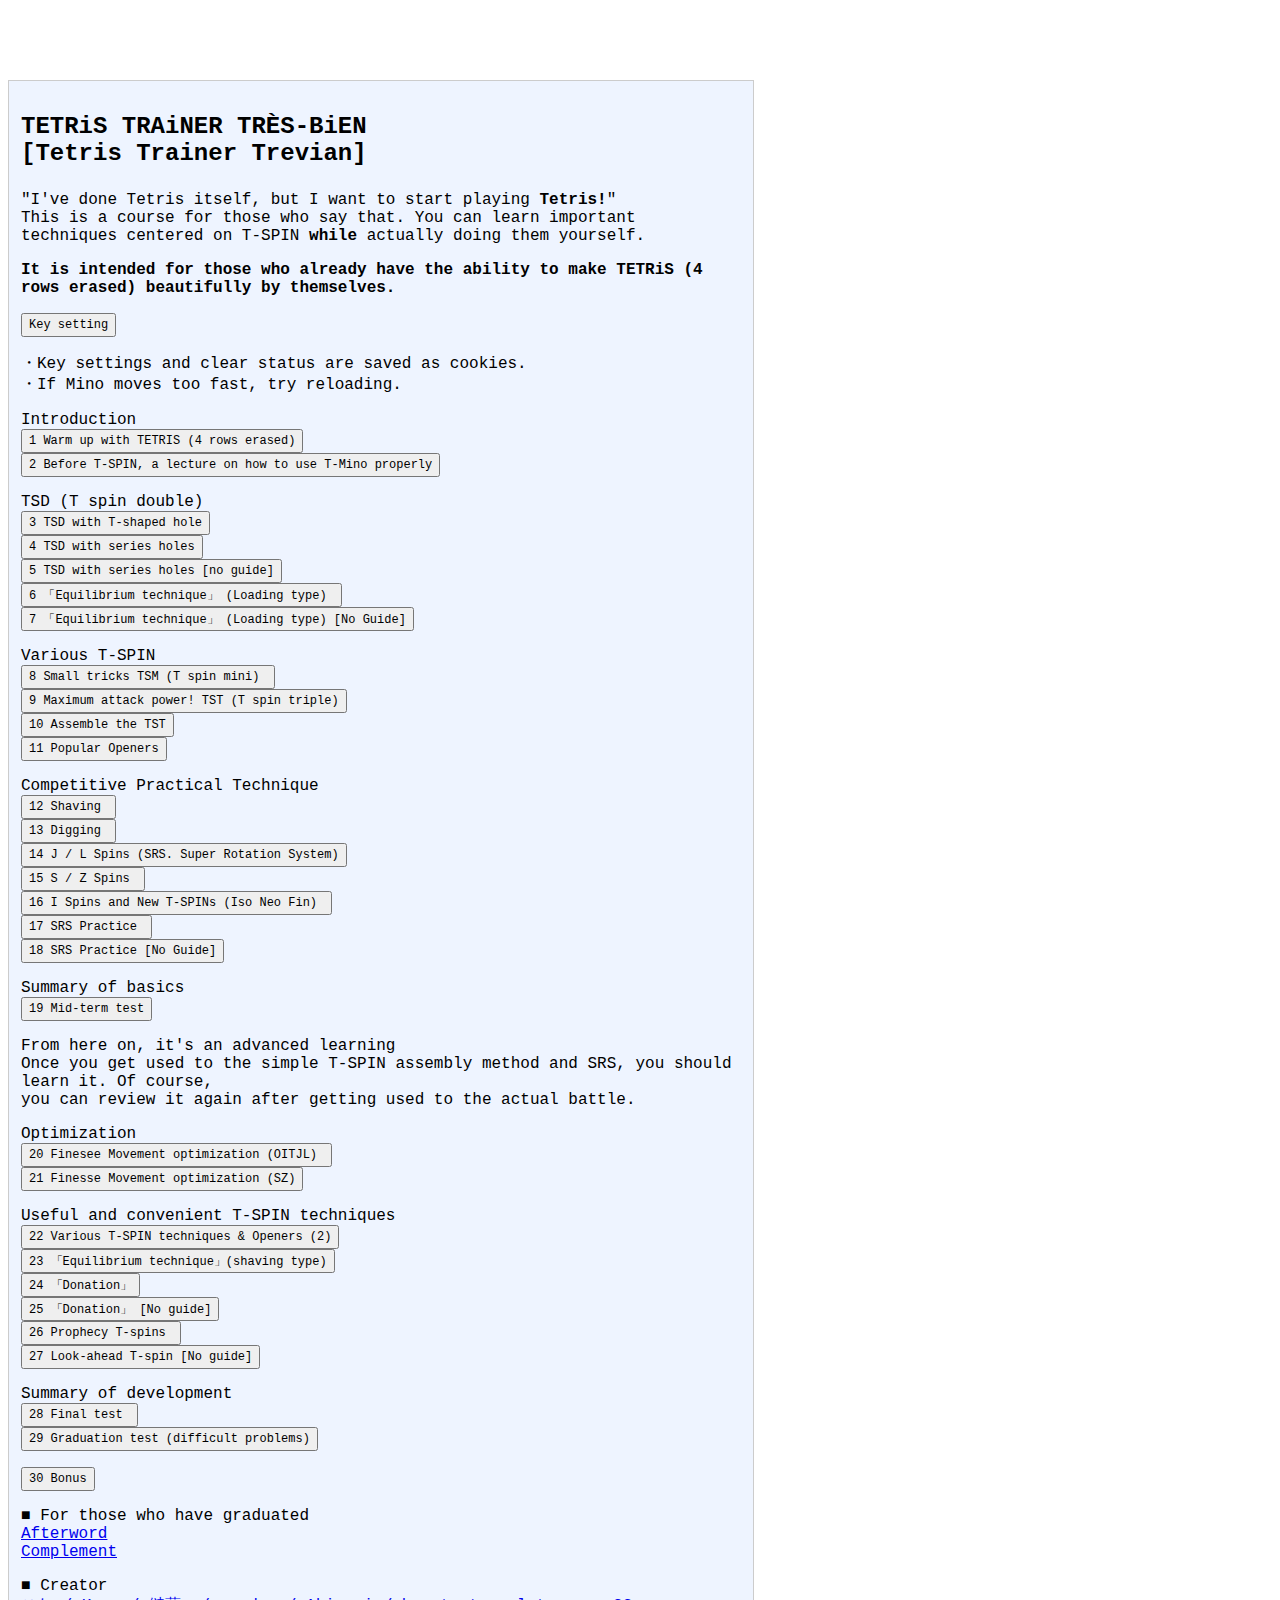
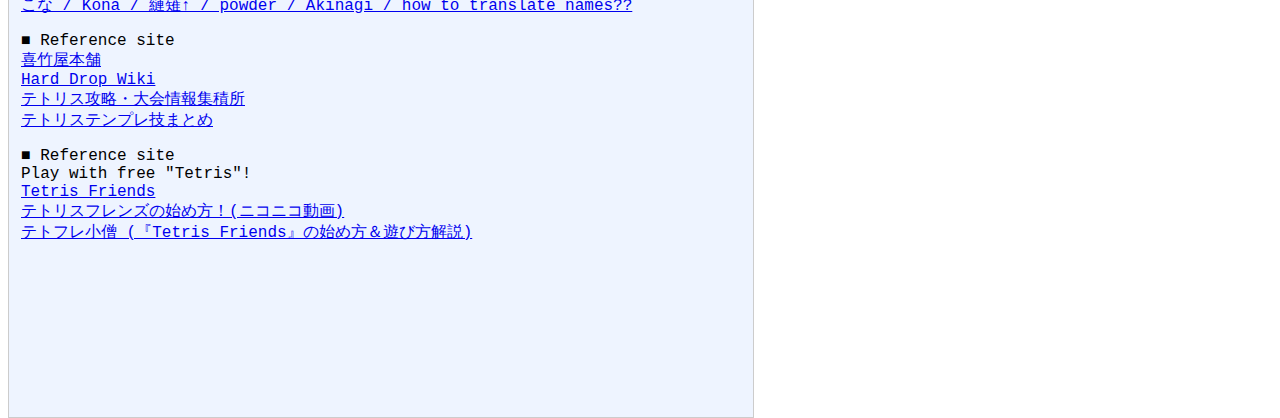
<file: index.html>
<html>
<head>
<meta http-equiv="Content-Type" content="text/html; charset=UTF-8">
<title>TETRiS TRAiNER TR&Egrave;S-BiEN</title>
<!-- 螟夜Κ css 隱ｭ霎ｼ -->
<link href="ttt.css" rel="stylesheet" type="text/css">
<!-- 隧ｳ邏ｰ蜍穂ｽ懊↓縺､�ｿｽ?縺ｦ縺ｯ�ｿｽ? js 繝輔ぃ繧､繝ｫ繧偵＃蜿ゑｿｽ?�ｿｽ縺上□縺輔＞ -->
<script type="text/javascript" src="jsgmod.js"></script>
<script type="text/javascript" src="data.js"></script>
<script type="text/javascript" src="problem100.js"></script>
<script type="text/javascript" src="problem200.js"></script>
<script type="text/javascript" src="problem300.js"></script>
<script type="text/javascript" src="ttt.js"></script>
<!--
�ｿｽ?繝｡繝｢
繝ｻ(迚ｹ縺ｫ縺ｪ�ｿｽ?)
-->
</head>
<body onLoad="Execute()">
<form name="fMain">

<div id="list_sections" class="layer">
<p id="title">
TETRiS TRAiNER TR&Egrave;S-BiEN<br>
[Tetris Trainer Trevian]
</p>
<p>
"I've done Tetris itself, but I want to start playing <b>Tetris!</b>"<br>
This is a course for those who say that. You can learn important techniques centered on T-SPIN <b>while </b>actually doing them yourself.<br>
</p>
<p>
<b>It is intended for those who already have the ability to make TETRiS (4 rows erased) beautifully by themselves.</b>
</p>
<p>
<input type="button" value="Key setting" onClick="gButton='preferences'">
</p>
<p>
    ・Key settings and clear status are saved as cookies.<br>
    ・If Mino moves too fast, try reloading.<br>
</p>
<!--繧ｻ繧ｯ繧ｷ繝ｧ繝ｳ繧堤ｷｨ�ｿｽ?縺励◆蝣ｴ蜷茨ｿｽ?�ｿｽ data.js 縺ｮ SectionTitle 縺ｫ繧ょ渚�ｿｽ?縺励※縺上□縺輔＞-->
<p>
Introduction<br>
<input type="button" value="1 Warm up with TETRIS (4 rows erased)" onClick="gButton='section1'"><br>
<input type="button" value="2 Before T-SPIN, a lecture on how to use T-Mino properly" onClick="gButton='section2'"><br>
</p>
<p>
TSD (T spin double)<br>
<input type="button" value="3 TSD with T-shaped hole" onClick="gButton='section3'"><br>
<input type="button" value="4 TSD with series holes" onClick="gButton='section4'"><br>
<input type="button" value="5 TSD with series holes [no guide]" onClick="gButton='section5'"><br>
<input type="button" value='6 「Equilibrium technique」 (Loading type) ' onClick="gButton='section6'"><br>
<input type="button" value='7 「Equilibrium technique」 (Loading type) [No Guide]' onClick="gButton='section7'"><br>
</p>
<p>
Various T-SPIN<br>
<input type="button" value="8 Small tricks TSM (T spin mini) " onclick="gButton='section8'"><br>
<input type="button" value="9 Maximum attack power! TST (T spin triple)" onclick="gButton='section9'"><br>
<input type="button" value="10 Assemble the TST" onclick="gButton='section10'"><br>
<input type="button" value="11 Popular Openers" onclick="gButton='section11'"><br>
</p>
<p>
Competitive Practical Technique <br>
<input type="button" value="12 Shaving " onclick="gButton='section12'"><br>
<input type="button" value="13 Digging " onclick="gButton='section13'"><br>
<input type="button" value="14 J / L Spins (SRS. Super Rotation System)" onclick="gButton='section14'"><br>
<input type="button" value="15 S / Z Spins " onclick="gButton='section15'"><br>
<input type="button" value="16 I Spins and New T-SPINs (Iso Neo Fin) " onclick="gButton='section16'"><br>
<input type="button" value="17 SRS Practice " onclick="gButton='section17'"><br>
<input type="button" value="18 SRS Practice [No Guide]" onclick="gButton='section18'"><br>
</p>
<p>
Summary of basics<br>
<input type="button" value="19 Mid-term test" onClick="gButton='section19'"><br>
</p>
<p>
From here on, it's an advanced learning<br>
Once you get used to the simple T-SPIN assembly method and SRS, you should learn it. Of course,<br>
you can review it again after getting used to the actual battle.<br>
</p>
<p>
Optimization<br>
<input type="button" value="20 Finesee Movement optimization (OITJL) " onClick="gButton='section20'"><br>
<input type="button" value="21 Finesse Movement optimization (SZ)" onClick="gButton='section21'"><br>
</p>
<p>
Useful and convenient T-SPIN techniques<br>

<input type="button" value="22 Various T-SPIN techniques & Openers (2)" onclick="gButton='section22'"><br>
<input type="button" value="23 「Equilibrium technique」(shaving type)" onclick="gButton='section23'"><br>
<input type="button" value="24 「Donation」" onclick="gButton='section24'"><br>
<input type="button" value="25 「Donation」 [No guide]" onclick="gButton='section25'"><br>
<input type="button" value="26 Prophecy T-spins " onclick="gButton='section26'"><br>
<input type="button" value="27 Look-ahead T-spin [No guide]" onclick="gButton='section27'"><br>
</p>
<p>
Summary of development<br>
<input type="button" value="28 Final test " onClick="gButton='section28'"><br>
<input type="button" value="29 Graduation test (difficult problems)" onClick="gButton='section29'"><br>
</p>
<p>
<input type="button" value="30 Bonus" onClick="gButton='section30'"><br>
</p>
<p>
■ For those who have graduated<br>
<a href="afterword.html">Afterword</a><br>
<a href="complement.html">Complement</a><br>
</p>
<p>
■ Creator<br>
<a href="http://form1.fc2.com/form/?id=501589">こな / Kona / 縺薙↑ / powder / Akinagi / how to translate names??</a><br>
</p>
<p>
■ Reference site<br>
<a href="http://waka.nu/tetris/">喜竹屋本舗</a><br>
<a href="http://harddrop.com/wiki/Main_Page">Hard Drop Wiki</a><br>
<a href="http://www46.atwiki.jp/tojkazuto/">テトリス攻略・大会情報集積所</a><br>
<a href="http://www59.atwiki.jp/tetple/pages/1.html">テトリステンプレ技まとめ</a><br>
</p>
<p>
■ Reference site<br>
 Play with free "Tetris"!
<br>
<a href="http://www.tetrisfriends.com/">Tetris Friends</a><br>
<a href="http://www.nicovideo.jp/watch/sm16847148">テトリスフレンズの始め方！(ニコニコ動画)</a><br>
<a href="http://www.geocities.jp/teto_kozo/">テトフレ小僧 (『Tetris Friends』の始め方＆遊び方解説)</a><br>
</p>
</div>

<div id="list_problems" class="layer">
<p>
<input type="text" id="section_title" class="center" style="width: 560px;"></span>
</p>
<p>
<input type="button" id="prob0" value="" onClick="gButton='problem1'"><br>
<input type="button" id="prob1" value="" onClick="gButton='problem2'"><br>
<input type="button" id="prob2" value="" onClick="gButton='problem3'"><br>
<input type="button" id="prob3" value="" onClick="gButton='problem4'"><br>
<input type="button" id="prob4" value="" onClick="gButton='problem5'"><br>
<input type="button" id="prob5" value="" onClick="gButton='problem6'"><br>
<input type="button" id="prob6" value="" onClick="gButton='problem7'"><br>
<input type="button" id="prob7" value="" onClick="gButton='problem8'"><br>
<input type="button" id="prob8" value="" onClick="gButton='problem9'"><br>
<input type="button" id="prob9" value="" onClick="gButton='problem10'"><br>
</p>
<p>
<input type="button" value="← Previous " onClick="gButton='previous'">
<input type="button" value="Next →" onClick="gButton='next'">
</p>
<p>
<input type="button" value="Return to the first screen" onClick="gButton='back'">
</p>
</div>

<div id="perform" class="layer center">
<p>
<input type="text" id="perform_caption" class="center" style="width: 560px;"><br>
</p>
<table><tr>
<td style="width: 10%"></td>
<td>
<img src="img/b0.png" id="m0_0"><img src="img/b0.png" id="m0_1"><img src="img/b0.png" id="m0_2"
><img src="img/b0.png" id="m0_3"><img src="img/b0.png" id="m0_4"><img src="img/b0.png" id="m0_5"
><img src="img/b0.png" id="m0_6"><img src="img/b0.png" id="m0_7"><img src="img/b0.png" id="m0_8"
><img src="img/b0.png" id="m0_9"><br>
<img src="img/b0.png" id="m1_0"><img src="img/b0.png" id="m1_1"><img src="img/b0.png" id="m1_2"
><img src="img/b0.png" id="m1_3"><img src="img/b0.png" id="m1_4"><img src="img/b0.png" id="m1_5"
><img src="img/b0.png" id="m1_6"><img src="img/b0.png" id="m1_7"><img src="img/b0.png" id="m1_8"
><img src="img/b0.png" id="m1_9"><br>
<img src="img/b0.png" id="m2_0"><img src="img/b0.png" id="m2_1"><img src="img/b0.png" id="m2_2"
><img src="img/b0.png" id="m2_3"><img src="img/b0.png" id="m2_4"><img src="img/b0.png" id="m2_5"
><img src="img/b0.png" id="m2_6"><img src="img/b0.png" id="m2_7"><img src="img/b0.png" id="m2_8"
><img src="img/b0.png" id="m2_9"><br>
<img src="img/b0.png" id="m3_0"><img src="img/b0.png" id="m3_1"><img src="img/b0.png" id="m3_2"
><img src="img/b0.png" id="m3_3"><img src="img/b0.png" id="m3_4"><img src="img/b0.png" id="m3_5"
><img src="img/b0.png" id="m3_6"><img src="img/b0.png" id="m3_7"><img src="img/b0.png" id="m3_8"
><img src="img/b0.png" id="m3_9"><br>
<img src="img/b0.png" id="m4_0"><img src="img/b0.png" id="m4_1"><img src="img/b0.png" id="m4_2"
><img src="img/b0.png" id="m4_3"><img src="img/b0.png" id="m4_4"><img src="img/b0.png" id="m4_5"
><img src="img/b0.png" id="m4_6"><img src="img/b0.png" id="m4_7"><img src="img/b0.png" id="m4_8"
><img src="img/b0.png" id="m4_9"><br>
<img src="img/b0.png" id="m5_0"><img src="img/b0.png" id="m5_1"><img src="img/b0.png" id="m5_2"
><img src="img/b0.png" id="m5_3"><img src="img/b0.png" id="m5_4"><img src="img/b0.png" id="m5_5"
><img src="img/b0.png" id="m5_6"><img src="img/b0.png" id="m5_7"><img src="img/b0.png" id="m5_8"
><img src="img/b0.png" id="m5_9"><br>
<img src="img/b0.png" id="m6_0"><img src="img/b0.png" id="m6_1"><img src="img/b0.png" id="m6_2"
><img src="img/b0.png" id="m6_3"><img src="img/b0.png" id="m6_4"><img src="img/b0.png" id="m6_5"
><img src="img/b0.png" id="m6_6"><img src="img/b0.png" id="m6_7"><img src="img/b0.png" id="m6_8"
><img src="img/b0.png" id="m6_9"><br>
<img src="img/b0.png" id="m7_0"><img src="img/b0.png" id="m7_1"><img src="img/b0.png" id="m7_2"
><img src="img/b0.png" id="m7_3"><img src="img/b0.png" id="m7_4"><img src="img/b0.png" id="m7_5"
><img src="img/b0.png" id="m7_6"><img src="img/b0.png" id="m7_7"><img src="img/b0.png" id="m7_8"
><img src="img/b0.png" id="m7_9"><br>
<img src="img/b0.png" id="m8_0"><img src="img/b0.png" id="m8_1"><img src="img/b0.png" id="m8_2"
><img src="img/b0.png" id="m8_3"><img src="img/b0.png" id="m8_4"><img src="img/b0.png" id="m8_5"
><img src="img/b0.png" id="m8_6"><img src="img/b0.png" id="m8_7"><img src="img/b0.png" id="m8_8"
><img src="img/b0.png" id="m8_9"><br>
<img src="img/b0.png" id="m9_0"><img src="img/b0.png" id="m9_1"><img src="img/b0.png" id="m9_2"
><img src="img/b0.png" id="m9_3"><img src="img/b0.png" id="m9_4"><img src="img/b0.png" id="m9_5"
><img src="img/b0.png" id="m9_6"><img src="img/b0.png" id="m9_7"><img src="img/b0.png" id="m9_8"
><img src="img/b0.png" id="m9_9"><br>
<img src="img/b0.png" id="m10_0"><img src="img/b0.png" id="m10_1"><img src="img/b0.png" id="m10_2"
><img src="img/b0.png" id="m10_3"><img src="img/b0.png" id="m10_4"><img src="img/b0.png" id="m10_5"
><img src="img/b0.png" id="m10_6"><img src="img/b0.png" id="m10_7"><img src="img/b0.png" id="m10_8"
><img src="img/b0.png" id="m10_9"><br>
<img src="img/b0.png" id="m11_0"><img src="img/b0.png" id="m11_1"><img src="img/b0.png" id="m11_2"
><img src="img/b0.png" id="m11_3"><img src="img/b0.png" id="m11_4"><img src="img/b0.png" id="m11_5"
><img src="img/b0.png" id="m11_6"><img src="img/b0.png" id="m11_7"><img src="img/b0.png" id="m11_8"
><img src="img/b0.png" id="m11_9"><br>
<img src="img/b0.png" id="m12_0"><img src="img/b0.png" id="m12_1"><img src="img/b0.png" id="m12_2"
><img src="img/b0.png" id="m12_3"><img src="img/b0.png" id="m12_4"><img src="img/b0.png" id="m12_5"
><img src="img/b0.png" id="m12_6"><img src="img/b0.png" id="m12_7"><img src="img/b0.png" id="m12_8"
><img src="img/b0.png" id="m12_9"><br>
<img src="img/b0.png" id="m13_0"><img src="img/b0.png" id="m13_1"><img src="img/b0.png" id="m13_2"
><img src="img/b0.png" id="m13_3"><img src="img/b0.png" id="m13_4"><img src="img/b0.png" id="m13_5"
><img src="img/b0.png" id="m13_6"><img src="img/b0.png" id="m13_7"><img src="img/b0.png" id="m13_8"
><img src="img/b0.png" id="m13_9"><br>
<img src="img/b0.png" id="m14_0"><img src="img/b0.png" id="m14_1"><img src="img/b0.png" id="m14_2"
><img src="img/b0.png" id="m14_3"><img src="img/b0.png" id="m14_4"><img src="img/b0.png" id="m14_5"
><img src="img/b0.png" id="m14_6"><img src="img/b0.png" id="m14_7"><img src="img/b0.png" id="m14_8"
><img src="img/b0.png" id="m14_9"><br>
<img src="img/b0.png" id="m15_0"><img src="img/b0.png" id="m15_1"><img src="img/b0.png" id="m15_2"
><img src="img/b0.png" id="m15_3"><img src="img/b0.png" id="m15_4"><img src="img/b0.png" id="m15_5"
><img src="img/b0.png" id="m15_6"><img src="img/b0.png" id="m15_7"><img src="img/b0.png" id="m15_8"
><img src="img/b0.png" id="m15_9"><br>
<img src="img/b0.png" id="m16_0"><img src="img/b0.png" id="m16_1"><img src="img/b0.png" id="m16_2"
><img src="img/b0.png" id="m16_3"><img src="img/b0.png" id="m16_4"><img src="img/b0.png" id="m16_5"
><img src="img/b0.png" id="m16_6"><img src="img/b0.png" id="m16_7"><img src="img/b0.png" id="m16_8"
><img src="img/b0.png" id="m16_9"><br>
<img src="img/b0.png" id="m17_0"><img src="img/b0.png" id="m17_1"><img src="img/b0.png" id="m17_2"
><img src="img/b0.png" id="m17_3"><img src="img/b0.png" id="m17_4"><img src="img/b0.png" id="m17_5"
><img src="img/b0.png" id="m17_6"><img src="img/b0.png" id="m17_7"><img src="img/b0.png" id="m17_8"
><img src="img/b0.png" id="m17_9"><br>
<img src="img/b0.png" id="m18_0"><img src="img/b0.png" id="m18_1"><img src="img/b0.png" id="m18_2"
><img src="img/b0.png" id="m18_3"><img src="img/b0.png" id="m18_4"><img src="img/b0.png" id="m18_5"
><img src="img/b0.png" id="m18_6"><img src="img/b0.png" id="m18_7"><img src="img/b0.png" id="m18_8"
><img src="img/b0.png" id="m18_9"><br>
<img src="img/b0.png" id="m19_0"><img src="img/b0.png" id="m19_1"><img src="img/b0.png" id="m19_2"
><img src="img/b0.png" id="m19_3"><img src="img/b0.png" id="m19_4"><img src="img/b0.png" id="m19_5"
><img src="img/b0.png" id="m19_6"><img src="img/b0.png" id="m19_7"><img src="img/b0.png" id="m19_8"
><img src="img/b0.png" id="m19_9"><br>
</td>
<td style="padding-left: 16px">
<p>
<input type="button" value="Return to question" onClick="gButton='back'" style="width: 180px; height: 30px;"><br>
<textarea type="text" id="perform_hint" style="width: 288px; height: 96px;"></textarea>
</p>
<p class="small">
NEXT
</p>
<p>
<img src="img/b0.png" id="n0_0_0" width="12" height="12"><img src="img/b0.png" id="n0_0_1" width="12" height="12"
><img src="img/b0.png" id="n0_0_2" width="12" height="12"><img src="img/b0.png" id="n0_0_3" width="12" height="12"><br>
<img src="img/b0.png" id="n0_1_0" width="12" height="12"><img src="img/b0.png" id="n0_1_1" width="12" height="12"
><img src="img/b0.png" id="n0_1_2" width="12" height="12"><img src="img/b0.png" id="n0_1_3" width="12" height="12"><br>
<img src="img/b0.png" id="n0_2_0" width="12" height="12"><img src="img/b0.png" id="n0_2_1" width="12" height="12"
><img src="img/b0.png" id="n0_2_2" width="12" height="12"><img src="img/b0.png" id="n0_2_3" width="12" height="12"><br>
<img src="img/b0.png" id="n0_3_0" width="12" height="12"><img src="img/b0.png" id="n0_3_1" width="12" height="12"
><img src="img/b0.png" id="n0_3_2" width="12" height="12"><img src="img/b0.png" id="n0_3_3" width="12" height="12"><br>
</p>
<p>
<img src="img/b0.png" id="n1_0_0" width="12" height="12"><img src="img/b0.png" id="n1_0_1" width="12" height="12"
><img src="img/b0.png" id="n1_0_2" width="12" height="12"><img src="img/b0.png" id="n1_0_3" width="12" height="12"><br>
<img src="img/b0.png" id="n1_1_0" width="12" height="12"><img src="img/b0.png" id="n1_1_1" width="12" height="12"
><img src="img/b0.png" id="n1_1_2" width="12" height="12"><img src="img/b0.png" id="n1_1_3" width="12" height="12"><br>
<img src="img/b0.png" id="n1_2_0" width="12" height="12"><img src="img/b0.png" id="n1_2_1" width="12" height="12"
><img src="img/b0.png" id="n1_2_2" width="12" height="12"><img src="img/b0.png" id="n1_2_3" width="12" height="12"><br>
<img src="img/b0.png" id="n1_3_0" width="12" height="12"><img src="img/b0.png" id="n1_3_1" width="12" height="12"
><img src="img/b0.png" id="n1_3_2" width="12" height="12"><img src="img/b0.png" id="n1_3_3" width="12" height="12"><br>
</p>
<p>
<img src="img/b0.png" id="n2_0_0" width="12" height="12"><img src="img/b0.png" id="n2_0_1" width="12" height="12"
><img src="img/b0.png" id="n2_0_2" width="12" height="12"><img src="img/b0.png" id="n2_0_3" width="12" height="12"><br>
<img src="img/b0.png" id="n2_1_0" width="12" height="12"><img src="img/b0.png" id="n2_1_1" width="12" height="12"
><img src="img/b0.png" id="n2_1_2" width="12" height="12"><img src="img/b0.png" id="n2_1_3" width="12" height="12"><br>
<img src="img/b0.png" id="n2_2_0" width="12" height="12"><img src="img/b0.png" id="n2_2_1" width="12" height="12"
><img src="img/b0.png" id="n2_2_2" width="12" height="12"><img src="img/b0.png" id="n2_2_3" width="12" height="12"><br>
<img src="img/b0.png" id="n2_3_0" width="12" height="12"><img src="img/b0.png" id="n2_3_1" width="12" height="12"
><img src="img/b0.png" id="n2_3_2" width="12" height="12"><img src="img/b0.png" id="n2_3_3" width="12" height="12"><br>
</p>
<p>
<img src="img/b0.png" id="n3_0_0" width="12" height="12"><img src="img/b0.png" id="n3_0_1" width="12" height="12"
><img src="img/b0.png" id="n3_0_2" width="12" height="12"><img src="img/b0.png" id="n3_0_3" width="12" height="12"><br>
<img src="img/b0.png" id="n3_1_0" width="12" height="12"><img src="img/b0.png" id="n3_1_1" width="12" height="12"
><img src="img/b0.png" id="n3_1_2" width="12" height="12"><img src="img/b0.png" id="n3_1_3" width="12" height="12"><br>
<img src="img/b0.png" id="n3_2_0" width="12" height="12"><img src="img/b0.png" id="n3_2_1" width="12" height="12"
><img src="img/b0.png" id="n3_2_2" width="12" height="12"><img src="img/b0.png" id="n3_2_3" width="12" height="12"><br>
<img src="img/b0.png" id="n3_3_0" width="12" height="12"><img src="img/b0.png" id="n3_3_1" width="12" height="12"
><img src="img/b0.png" id="n3_3_2" width="12" height="12"><img src="img/b0.png" id="n3_3_3" width="12" height="12"><br>
</p>
<p>
<p>
<img src="img/b0.png" id="n4_0_0" width="12" height="12"><img src="img/b0.png" id="n4_0_1" width="12" height="12"
><img src="img/b0.png" id="n4_0_2" width="12" height="12"><img src="img/b0.png" id="n4_0_3" width="12" height="12"><br>
<img src="img/b0.png" id="n4_1_0" width="12" height="12"><img src="img/b0.png" id="n4_1_1" width="12" height="12"
><img src="img/b0.png" id="n4_1_2" width="12" height="12"><img src="img/b0.png" id="n4_1_3" width="12" height="12"><br>
<img src="img/b0.png" id="n4_2_0" width="12" height="12"><img src="img/b0.png" id="n4_2_1" width="12" height="12"
><img src="img/b0.png" id="n4_2_2" width="12" height="12"><img src="img/b0.png" id="n4_2_3" width="12" height="12"><br>
<img src="img/b0.png" id="n4_3_0" width="12" height="12"><img src="img/b0.png" id="n4_3_1" width="12" height="12"
><img src="img/b0.png" id="n4_3_2" width="12" height="12"><img src="img/b0.png" id="n4_3_3" width="12" height="12"><br>
</p>
</td>
<td style="width: 10%"></td>
</table>
</div>

<div id="preferences" class="layer">
 <p>
  Move left ................. <select id="key_left">
  <option value="0">0</option><option value="1">1</option><option value="2">2</option>
  <option value="3">3</option><option value="4">4</option><option value="5">5</option>
  <option value="6">6</option><option value="7">7</option><option value="8">8</option>
  <option value="9">9</option><option value="A">A</option><option value="B">B</option>
  <option value="C">C</option><option value="D">D</option><option value="E">E</option>
  <option value="F">F</option><option value="G">G</option><option value="H">H</option>
  <option value="I">I</option><option value="J">J</option><option value="K">K</option>
  <option value="L">L</option><option value="M">M</option><option value="N">N</option>
  <option value="O">O</option><option value="P">P</option><option value="Q">Q</option>
  <option value="R">R</option><option value="S">S</option><option value="T">T</option>
  <option value="U">U</option><option value="V">V</option><option value="W">W</option>
  <option value="X">X</option><option value="Y">Y</option><option value="Z">Z</option>
  <option value="-">-</option><option value="^">^</option><option value="\\">\</option>
  <option value="@">@</option><option value="[">[</option><option value=";">;</option>
  <option value=":">:</option><option value="]">]</option><option value=",">,</option>
  <option value=".">.</option><option value="/">/</option><option value="+">+</option>
  <option value="*">*</option><option value="Space">Space</option>
  <option value="Enter">Enter</option><option value="Tab">Tab</option>
  <option value="Shift">Shift</option><option value="Ctrl">Ctrl</option>
  <option value="Alt">Alt</option><option value="Esc">Esc</option>
  <option value="Backspace">Backspace</option><option value="Insert">Insert</option>
  <option value="Delete">Delete</option><option value="F1">F1</option>
  <option value="F2">F2</option><option value="F3">F3</option>
  <option value="F4">F4</option><option value="F5">F5</option>
  <option value="F6">F6</option><option value="F7">F7</option>
  <option value="F8">F8</option><option value="F9">F9</option>
  <option value="F10">F10</option><option value="F11">F11</option>
  <option value="F12">F12</option><option value="Up">↑</option>
  <option value="Left">←</option><option value="Right">→</option>
  <option value="Down">↓</option>
 </select><br>
 Move right ................ <select id="key_right">
  <option value="0">0</option><option value="1">1</option><option value="2">2</option>
  <option value="3">3</option><option value="4">4</option><option value="5">5</option>
  <option value="6">6</option><option value="7">7</option><option value="8">8</option>
  <option value="9">9</option><option value="A">A</option><option value="B">B</option>
  <option value="C">C</option><option value="D">D</option><option value="E">E</option>
  <option value="F">F</option><option value="G">G</option><option value="H">H</option>
  <option value="I">I</option><option value="J">J</option><option value="K">K</option>
  <option value="L">L</option><option value="M">M</option><option value="N">N</option>
  <option value="O">O</option><option value="P">P</option><option value="Q">Q</option>
  <option value="R">R</option><option value="S">S</option><option value="T">T</option>
  <option value="U">U</option><option value="V">V</option><option value="W">W</option>
  <option value="X">X</option><option value="Y">Y</option><option value="Z">Z</option>
  <option value="-">-</option><option value="^">^</option><option value="\\">\</option>
  <option value="@">@</option><option value="[">[</option><option value=";">;</option>
  <option value=":">:</option><option value="]">]</option><option value=",">,</option>
  <option value=".">.</option><option value="/">/</option><option value="+">+</option>
  <option value="*">*</option><option value="Space">Space</option>
  <option value="Enter">Enter</option><option value="Tab">Tab</option>
  <option value="Shift">Shift</option><option value="Ctrl">Ctrl</option>
  <option value="Alt">Alt</option><option value="Esc">Esc</option>
  <option value="Backspace">Backspace</option><option value="Insert">Insert</option>
  <option value="Delete">Delete</option><option value="F1">F1</option>
  <option value="F2">F2</option><option value="F3">F3</option>
  <option value="F4">F4</option><option value="F5">F5</option>
  <option value="F6">F6</option><option value="F7">F7</option>
  <option value="F8">F8</option><option value="F9">F9</option>
  <option value="F10">F10</option><option value="F11">F11</option>
  <option value="F12">F12</option><option value="Up">↑</option>
  <option value="Left">←</option><option value="Right">→</option>
  <option value="Down">↓</option>
 </select><br>
 Soft drop ................. <select id="key_softdrop">
  <option value="0">0</option><option value="1">1</option><option value="2">2</option>
  <option value="3">3</option><option value="4">4</option><option value="5">5</option>
  <option value="6">6</option><option value="7">7</option><option value="8">8</option>
  <option value="9">9</option><option value="A">A</option><option value="B">B</option>
  <option value="C">C</option><option value="D">D</option><option value="E">E</option>
  <option value="F">F</option><option value="G">G</option><option value="H">H</option>
  <option value="I">I</option><option value="J">J</option><option value="K">K</option>
  <option value="L">L</option><option value="M">M</option><option value="N">N</option>
  <option value="O">O</option><option value="P">P</option><option value="Q">Q</option>
  <option value="R">R</option><option value="S">S</option><option value="T">T</option>
  <option value="U">U</option><option value="V">V</option><option value="W">W</option>
  <option value="X">X</option><option value="Y">Y</option><option value="Z">Z</option>
  <option value="-">-</option><option value="^">^</option><option value="\\">\</option>
  <option value="@">@</option><option value="[">[</option><option value=";">;</option>
  <option value=":">:</option><option value="]">]</option><option value=",">,</option>
  <option value=".">.</option><option value="/">/</option><option value="+">+</option>
  <option value="*">*</option><option value="Space">Space</option>
  <option value="Enter">Enter</option><option value="Tab">Tab</option>
  <option value="Shift">Shift</option><option value="Ctrl">Ctrl</option>
  <option value="Alt">Alt</option><option value="Esc">Esc</option>
  <option value="Backspace">Backspace</option><option value="Insert">Insert</option>
  <option value="Delete">Delete</option><option value="F1">F1</option>
  <option value="F2">F2</option><option value="F3">F3</option>
  <option value="F4">F4</option><option value="F5">F5</option>
  <option value="F6">F6</option><option value="F7">F7</option>
  <option value="F8">F8</option><option value="F9">F9</option>
  <option value="F10">F10</option><option value="F11">F11</option>
  <option value="F12">F12</option><option value="Up">↑</option>
  <option value="Left">←</option><option value="Right">→</option>
  <option value="Down">↓</option>
 </select><br>
 Hard drop ................. <select id="key_harddrop">
  <option value="0">0</option><option value="1">1</option><option value="2">2</option>
  <option value="3">3</option><option value="4">4</option><option value="5">5</option>
  <option value="6">6</option><option value="7">7</option><option value="8">8</option>
  <option value="9">9</option><option value="A">A</option><option value="B">B</option>
  <option value="C">C</option><option value="D">D</option><option value="E">E</option>
  <option value="F">F</option><option value="G">G</option><option value="H">H</option>
  <option value="I">I</option><option value="J">J</option><option value="K">K</option>
  <option value="L">L</option><option value="M">M</option><option value="N">N</option>
  <option value="O">O</option><option value="P">P</option><option value="Q">Q</option>
  <option value="R">R</option><option value="S">S</option><option value="T">T</option>
  <option value="U">U</option><option value="V">V</option><option value="W">W</option>
  <option value="X">X</option><option value="Y">Y</option><option value="Z">Z</option>
  <option value="-">-</option><option value="^">^</option><option value="\\">\</option>
  <option value="@">@</option><option value="[">[</option><option value=";">;</option>
  <option value=":">:</option><option value="]">]</option><option value=",">,</option>
  <option value=".">.</option><option value="/">/</option><option value="+">+</option>
  <option value="*">*</option><option value="Space">Space</option>
  <option value="Enter">Enter</option><option value="Tab">Tab</option>
  <option value="Shift">Shift</option><option value="Ctrl">Ctrl</option>
  <option value="Alt">Alt</option><option value="Esc">Esc</option>
  <option value="Backspace">Backspace</option><option value="Insert">Insert</option>
  <option value="Delete">Delete</option><option value="F1">F1</option>
  <option value="F2">F2</option><option value="F3">F3</option>
  <option value="F4">F4</option><option value="F5">F5</option>
  <option value="F6">F6</option><option value="F7">F7</option>
  <option value="F8">F8</option><option value="F9">F9</option>
  <option value="F10">F10</option><option value="F11">F11</option>
  <option value="F12">F12</option><option value="Up">↑</option>
  <option value="Left">←</option><option value="Right">→</option>
  <option value="Down">↓</option>
 </select><br>
 Rotate Clockwise .......... <select id="key_rot_right">
  <option value="0">0</option><option value="1">1</option><option value="2">2</option>
  <option value="3">3</option><option value="4">4</option><option value="5">5</option>
  <option value="6">6</option><option value="7">7</option><option value="8">8</option>
  <option value="9">9</option><option value="A">A</option><option value="B">B</option>
  <option value="C">C</option><option value="D">D</option><option value="E">E</option>
  <option value="F">F</option><option value="G">G</option><option value="H">H</option>
  <option value="I">I</option><option value="J">J</option><option value="K">K</option>
  <option value="L">L</option><option value="M">M</option><option value="N">N</option>
  <option value="O">O</option><option value="P">P</option><option value="Q">Q</option>
  <option value="R">R</option><option value="S">S</option><option value="T">T</option>
  <option value="U">U</option><option value="V">V</option><option value="W">W</option>
  <option value="X">X</option><option value="Y">Y</option><option value="Z">Z</option>
  <option value="-">-</option><option value="^">^</option><option value="\\">\</option>
  <option value="@">@</option><option value="[">[</option><option value=";">;</option>
  <option value=":">:</option><option value="]">]</option><option value=",">,</option>
  <option value=".">.</option><option value="/">/</option><option value="+">+</option>
  <option value="*">*</option><option value="Space">Space</option>
  <option value="Enter">Enter</option><option value="Tab">Tab</option>
  <option value="Shift">Shift</option><option value="Ctrl">Ctrl</option>
  <option value="Alt">Alt</option><option value="Esc">Esc</option>
  <option value="Backspace">Backspace</option><option value="Insert">Insert</option>
  <option value="Delete">Delete</option><option value="F1">F1</option>
  <option value="F2">F2</option><option value="F3">F3</option>
  <option value="F4">F4</option><option value="F5">F5</option>
  <option value="F6">F6</option><option value="F7">F7</option>
  <option value="F8">F8</option><option value="F9">F9</option>
  <option value="F10">F10</option><option value="F11">F11</option>
  <option value="F12">F12</option><option value="Up">↑</option>
  <option value="Left">←</option><option value="Right">→</option>
  <option value="Down">↓</option>
 </select><br>
 Rotate CounterClockwise ...  <select id="key_rot_left">
  <option value="0">0</option><option value="1">1</option><option value="2">2</option>
  <option value="3">3</option><option value="4">4</option><option value="5">5</option>
  <option value="6">6</option><option value="7">7</option><option value="8">8</option>
  <option value="9">9</option><option value="A">A</option><option value="B">B</option>
  <option value="C">C</option><option value="D">D</option><option value="E">E</option>
  <option value="F">F</option><option value="G">G</option><option value="H">H</option>
  <option value="I">I</option><option value="J">J</option><option value="K">K</option>
  <option value="L">L</option><option value="M">M</option><option value="N">N</option>
  <option value="O">O</option><option value="P">P</option><option value="Q">Q</option>
  <option value="R">R</option><option value="S">S</option><option value="T">T</option>
  <option value="U">U</option><option value="V">V</option><option value="W">W</option>
  <option value="X">X</option><option value="Y">Y</option><option value="Z">Z</option>
  <option value="-">-</option><option value="^">^</option><option value="\\">\</option>
  <option value="@">@</option><option value="[">[</option><option value=";">;</option>
  <option value=":">:</option><option value="]">]</option><option value=",">,</option>
  <option value=".">.</option><option value="/">/</option><option value="+">+</option>
  <option value="*">*</option><option value="Space">Space</option>
  <option value="Enter">Enter</option><option value="Tab">Tab</option>
  <option value="Shift">Shift</option><option value="Ctrl">Ctrl</option>
  <option value="Alt">Alt</option><option value="Esc">Esc</option>
  <option value="Backspace">Backspace</option><option value="Insert">Insert</option>
  <option value="Delete">Delete</option><option value="F1">F1</option>
  <option value="F2">F2</option><option value="F3">F3</option>
  <option value="F4">F4</option><option value="F5">F5</option>
  <option value="F6">F6</option><option value="F7">F7</option>
  <option value="F8">F8</option><option value="F9">F9</option>
  <option value="F10">F10</option><option value="F11">F11</option>
  <option value="F12">F12</option><option value="Up">↑</option>
  <option value="Left">←</option><option value="Right">→</option>
  <option value="Down">↓</option>
 </select>
 </p>

 <input type="button" value="OK" onClick="gButton='ok'">
 <input type="button" value="Cancel" onClick="gButton='cancel'">
</div>

</form>
</body>
</html>
</file>
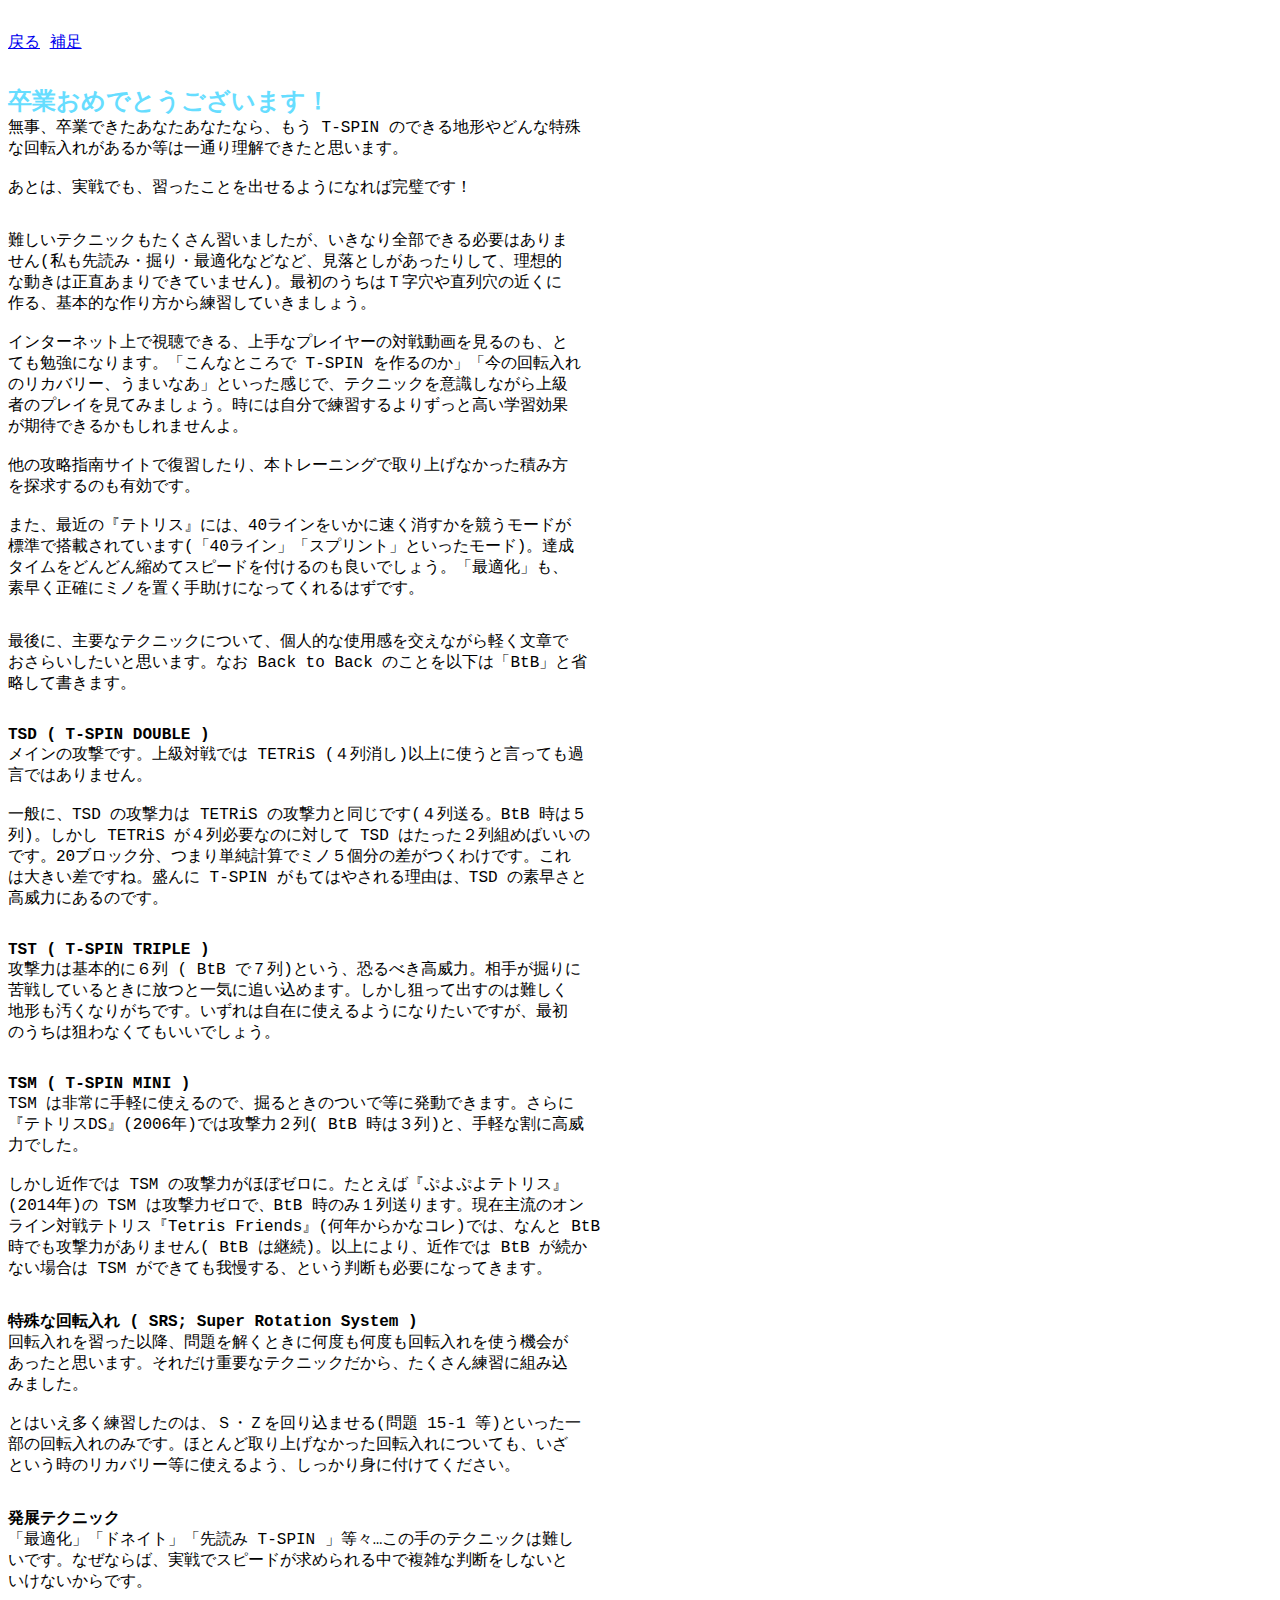
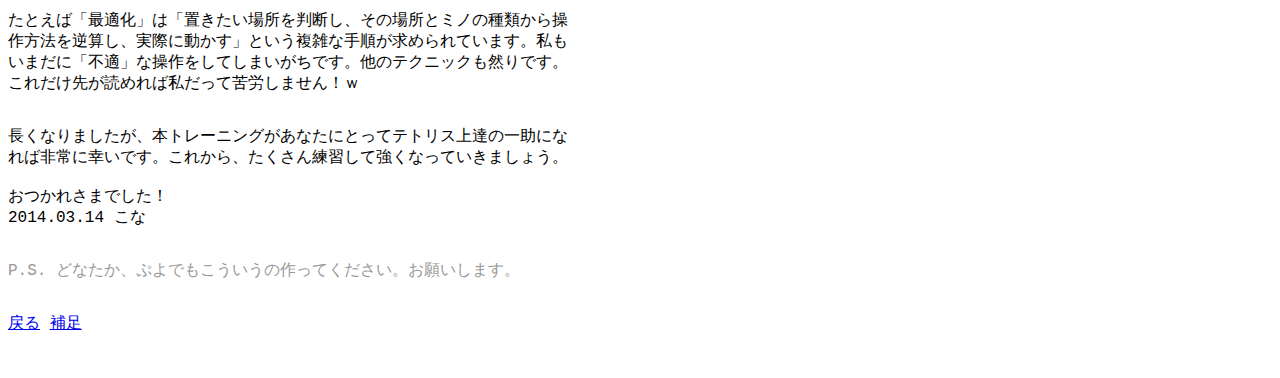
<file: afterword.html>
<html>
    <head>
    <meta http-equiv="Content-Type" content="text/html; charset=UTF-8">
    <title>TTT 補足</title>
    <!-- 外部 css 読込 -->
    <link href="ttt.css" rel="stylesheet" type="text/css">
    <style type="text/css">
    .strong{
      font-weight: bold;
    }
    .congrats{
      font-size: 24px;
      font-weight: bold;
      color: #66DDFF;
    }
    p{
      margin: 32px 0px;
    }
    </style>
    </head>
    <body>
    <p>
    <a href="index.html">戻る</a>
    <a href="complement.html">補足</a>
    </p>
    <p>
    <span class="congrats">卒業おめでとうございます！</span><br>
    無事、卒業できたあなたあなたなら、もう T-SPIN のできる地形やどんな特殊<br>
    な回転入れがあるか等は一通り理解できたと思います。<br>
    <br>
    あとは、実戦でも、習ったことを出せるようになれば完璧です！<br>
    </p>
    <p>
    難しいテクニックもたくさん習いましたが、いきなり全部できる必要はありま<br>
    せん(私も先読み・掘り・最適化などなど、見落としがあったりして、理想的<br>
    な動きは正直あまりできていません)。最初のうちはＴ字穴や直列穴の近くに<br>
    作る、基本的な作り方から練習していきましょう。<br>
    <br>
    インターネット上で視聴できる、上手なプレイヤーの対戦動画を見るのも、と<br>
    ても勉強になります。「こんなところで T-SPIN を作るのか」「今の回転入れ<br>
    のリカバリー、うまいなあ」といった感じで、テクニックを意識しながら上級<br>
    者のプレイを見てみましょう。時には自分で練習するよりずっと高い学習効果<br>
    が期待できるかもしれませんよ。<br>
    <br>
    他の攻略指南サイトで復習したり、本トレーニングで取り上げなかった積み方<br>
    を探求するのも有効です。<br>
    <br>
    また、最近の『テトリス』には、40ラインをいかに速く消すかを競うモードが<br>
    標準で搭載されています(「40ライン」「スプリント」といったモード)。達成<br>
    タイムをどんどん縮めてスピードを付けるのも良いでしょう。「最適化」も、<br>
    素早く正確にミノを置く手助けになってくれるはずです。<br>
    </p>
    <p>
    最後に、主要なテクニックについて、個人的な使用感を交えながら軽く文章で<br>
    おさらいしたいと思います。なお Back to Back のことを以下は「BtB」と省<br>
    略して書きます。<br>
    </p>
    <p>
    <span class="strong">TSD ( T-SPIN DOUBLE )</span><br>
    メインの攻撃です。上級対戦では TETRiS (４列消し)以上に使うと言っても過<br>
    言ではありません。<br>
    <br>
    一般に、TSD の攻撃力は TETRiS の攻撃力と同じです(４列送る。BtB 時は５<br>
    列)。しかし TETRiS が４列必要なのに対して TSD はたった２列組めばいいの<br>
    です。20ブロック分、つまり単純計算でミノ５個分の差がつくわけです。これ<br>
    は大きい差ですね。盛んに T-SPIN がもてはやされる理由は、TSD の素早さと<br>
    高威力にあるのです。<br>
    </p>
    <p>
    <span class="strong">TST ( T-SPIN TRIPLE ) </span><br>
    攻撃力は基本的に６列 ( BtB で７列)という、恐るべき高威力。相手が掘りに<br>
    苦戦しているときに放つと一気に追い込めます。しかし狙って出すのは難しく<br>
    地形も汚くなりがちです。いずれは自在に使えるようになりたいですが、最初<br>
    のうちは狙わなくてもいいでしょう。<br>
    </p>
    <p>
    <span class="strong">TSM ( T-SPIN MINI )</span><br>
    TSM は非常に手軽に使えるので、掘るときのついで等に発動できます。さらに<br>
    『テトリスDS』(2006年)では攻撃力２列( BtB 時は３列)と、手軽な割に高威<br>
    力でした。<br>
    <br>
    しかし近作では TSM の攻撃力がほぼゼロに。たとえば『ぷよぷよテトリス』<br>
    (2014年)の TSM は攻撃力ゼロで、BtB 時のみ１列送ります。現在主流のオン<br>
    ライン対戦テトリス『Tetris Friends』(何年からかなコレ)では、なんと BtB<br>
    時でも攻撃力がありません( BtB は継続)。以上により、近作では BtB が続か<br>
    ない場合は TSM ができても我慢する、という判断も必要になってきます。<br>
    </p>
    <p>
    <span class="strong">特殊な回転入れ ( SRS; Super Rotation System )</span><br>
    回転入れを習った以降、問題を解くときに何度も何度も回転入れを使う機会が<br>
    あったと思います。それだけ重要なテクニックだから、たくさん練習に組み込<br>
    みました。<br>
    <br>
    とはいえ多く練習したのは、Ｓ・Ｚを回り込ませる(問題 15-1 等)といった一<br>
    部の回転入れのみです。ほとんど取り上げなかった回転入れについても、いざ<br>
    という時のリカバリー等に使えるよう、しっかり身に付けてください。<br>
    </p>
    <p>
    <span class="strong">発展テクニック</span><br>
    「最適化」「ドネイト」「先読み T-SPIN 」等々…この手のテクニックは難し<br>
    いです。なぜならば、実戦でスピードが求められる中で複雑な判断をしないと<br>
    いけないからです。<br>
    <br>
    たとえば「最適化」は「置きたい場所を判断し、その場所とミノの種類から操<br>
    作方法を逆算し、実際に動かす」という複雑な手順が求められています。私も<br>
    いまだに「不適」な操作をしてしまいがちです。他のテクニックも然りです。<br>
    これだけ先が読めれば私だって苦労しません！ｗ<br>
    </p>
    <p>
    長くなりましたが、本トレーニングがあなたにとってテトリス上達の一助にな<br>
    れば非常に幸いです。これから、たくさん練習して強くなっていきましょう。<br>
    <br>
    おつかれさまでした！<br>
    2014.03.14 こな<br>
    </p>
    <p style="color: #999999">
    P.S. どなたか、ぷよでもこういうの作ってください。お願いします。
    </p>
    <p>
    <a href="index.html">戻る</a>
    <a href="complement.html">補足</a>
    </p>
    </body>
    </html>
</file>
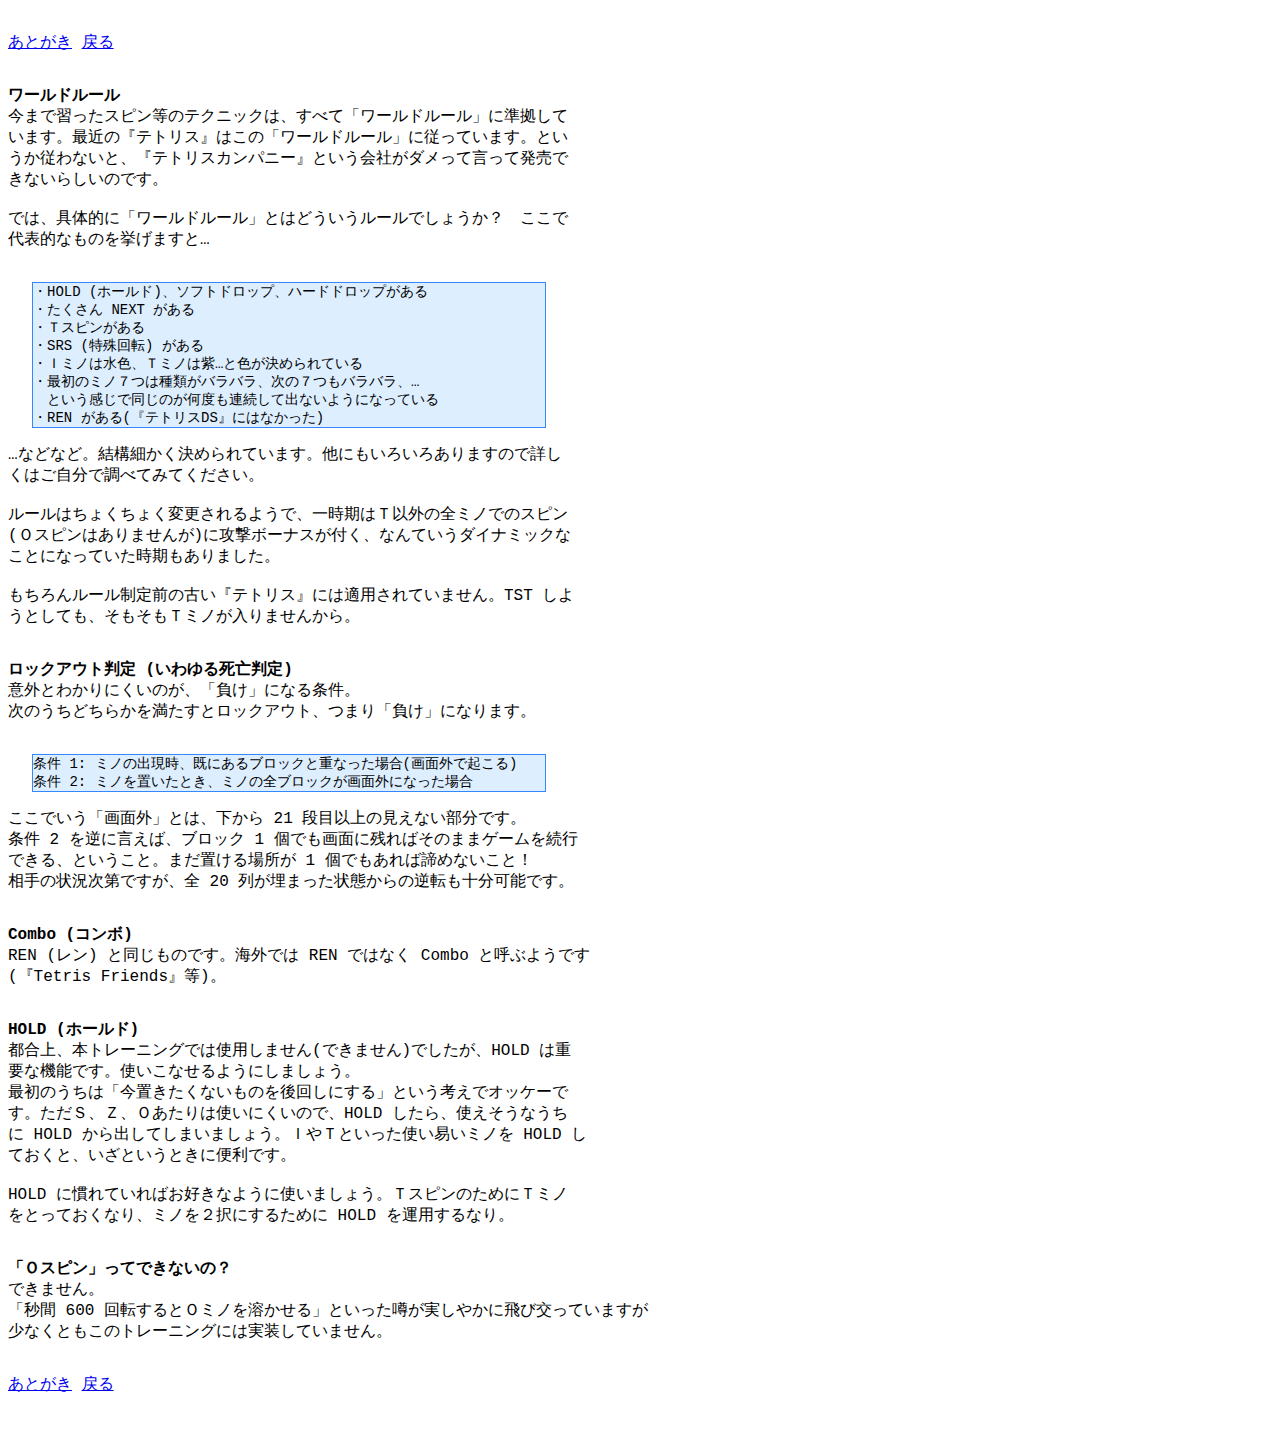
<file: complement.html>
<html>
    <head>
    <meta http-equiv="Content-Type" content="text/html; charset=UTF-8">
    <title>TTT あとがき</title>
    <!-- 外部 css 読込 -->
    <link href="ttt.css" rel="stylesheet" type="text/css">
    <style type="text/css">
    .strong{
      font-weight: bold;
    }
    .list{
      margin: 16px 24px;
      border: solid 1px #3388FF;
      background-color: #DDEEFF;
      width: 512px;
      font-size: 14px;
    }
    p{
      margin: 32px 0px;
    }
    </style>
    </head>
    <body>
    <p>
    <a href="afterword.html">あとがき</a>
    <a href="index.html">戻る</a>
    </p>
    <p>
    <span class="strong">ワールドルール</span><br>
    今まで習ったスピン等のテクニックは、すべて「ワールドルール」に準拠して<br>
    います。最近の『テトリス』はこの「ワールドルール」に従っています。とい<br>
    うか従わないと、『テトリスカンパニー』という会社がダメって言って発売で<br>
    きないらしいのです。<br>
    <br>
    では、具体的に「ワールドルール」とはどういうルールでしょうか？　ここで<br>
    代表的なものを挙げますと…<br>
    <div class="list">
    ・HOLD (ホールド)、ソフトドロップ、ハードドロップがある<br>
    ・たくさん NEXT がある<br>
    ・Ｔスピンがある<br>
    ・SRS (特殊回転) がある<br>
    ・Ｉミノは水色、Ｔミノは紫…と色が決められている<br>
    ・最初のミノ７つは種類がバラバラ、次の７つもバラバラ、…<br>
    　という感じで同じのが何度も連続して出ないようになっている<br>
    ・REN がある(『テトリスDS』にはなかった)<br>
    </div>
    …などなど。結構細かく決められています。他にもいろいろありますので詳し<br>
    くはご自分で調べてみてください。<br>
    <br>
    ルールはちょくちょく変更されるようで、一時期はＴ以外の全ミノでのスピン<br>
    (Ｏスピンはありませんが)に攻撃ボーナスが付く、なんていうダイナミックな<br>
    ことになっていた時期もありました。<br>
    <br>
    もちろんルール制定前の古い『テトリス』には適用されていません。TST しよ<br>
    うとしても、そもそもＴミノが入りませんから。<br>
    </p>
    <p>
    <span class="strong">ロックアウト判定 (いわゆる死亡判定)</span><br>
    意外とわかりにくいのが、「負け」になる条件。<br>
    次のうちどちらかを満たすとロックアウト、つまり「負け」になります。<br>
    <div class="list">
    条件 1: ミノの出現時、既にあるブロックと重なった場合(画面外で起こる)<br>
    条件 2: ミノを置いたとき、ミノの全ブロックが画面外になった場合<br>
    </div>
    ここでいう「画面外」とは、下から 21 段目以上の見えない部分です。<br>
    条件 2 を逆に言えば、ブロック 1 個でも画面に残ればそのままゲームを続行<br>
    できる、ということ。まだ置ける場所が 1 個でもあれば諦めないこと！<br>
    相手の状況次第ですが、全 20 列が埋まった状態からの逆転も十分可能です。<br>
    </p>
    <p>
    <span class="strong">Combo (コンボ)</span><br>
    REN (レン) と同じものです。海外では REN ではなく Combo と呼ぶようです<br>
    (『Tetris Friends』等)。<br>
    </p>
    <p>
    <span class="strong">HOLD (ホールド)</span><br>
    都合上、本トレーニングでは使用しません(できません)でしたが、HOLD は重<br>
    要な機能です。使いこなせるようにしましょう。<br>
    最初のうちは「今置きたくないものを後回しにする」という考えでオッケーで<br>
    す。ただＳ、Ｚ、Ｏあたりは使いにくいので、HOLD したら、使えそうなうち<br>
    に HOLD から出してしまいましょう。ＩやＴといった使い易いミノを HOLD し<br>
    ておくと、いざというときに便利です。<br>
    <br>
    HOLD に慣れていればお好きなように使いましょう。ＴスピンのためにＴミノ<br>
    をとっておくなり、ミノを２択にするために HOLD を運用するなり。<br>
    </p>
    <p>
    <span class="strong">「Ｏスピン」ってできないの？</span><br>
    できません。<br>
    「秒間 600 回転するとＯミノを溶かせる」といった噂が実しやかに飛び交っていますが<br>
    少なくともこのトレーニングには実装していません。<br>
    </p>
    <p>
    <a href="afterword.html">あとがき</a>
    <a href="index.html">戻る</a>
    </p>
    </body>
    </html>
</file>
<file: ttt.css>
/* ��{�ݒ� */
body, input, select{
  font-family: "���C���I", "�l�r �S�V�b�N", monospace;
  font-size: 16px;
}

#list_sections input{
  font-family: "���C���I", "�l�r �S�V�b�N", monospace;
  font-size: 12px;
  height: 24px;
}

textarea{
  font-family: "���C���I", "�l�r �S�V�b�N", monospace;
  font-size: 14px;
}

/* ���C���[ */
.layer{
  visibility: hidden;
  position: absolute;
  left: 8px; top: 80px;
  width: 720px; height: 640px;
  border: 1px #cccccc solid;
  padding: 8px 12px;
}
/* �������� */
.center{
  text-align: center;
}
/* ���������� */
.small{
  font-size: 12px;
}

#title{
  font-size: 24px;
  font-weight: bold;
  font-family: "���C���I", "�l�r �S�V�b�N", monospace;
}
#list_sections{
  background-color: #eef4ff;
  height: 1920px;
}
#list_problems{
  background-color: #eef4ff;
}
#perform{
  background-color: #eef4ff;
}
#preferences{
  background-color: #eef4ff;
}
</file>
